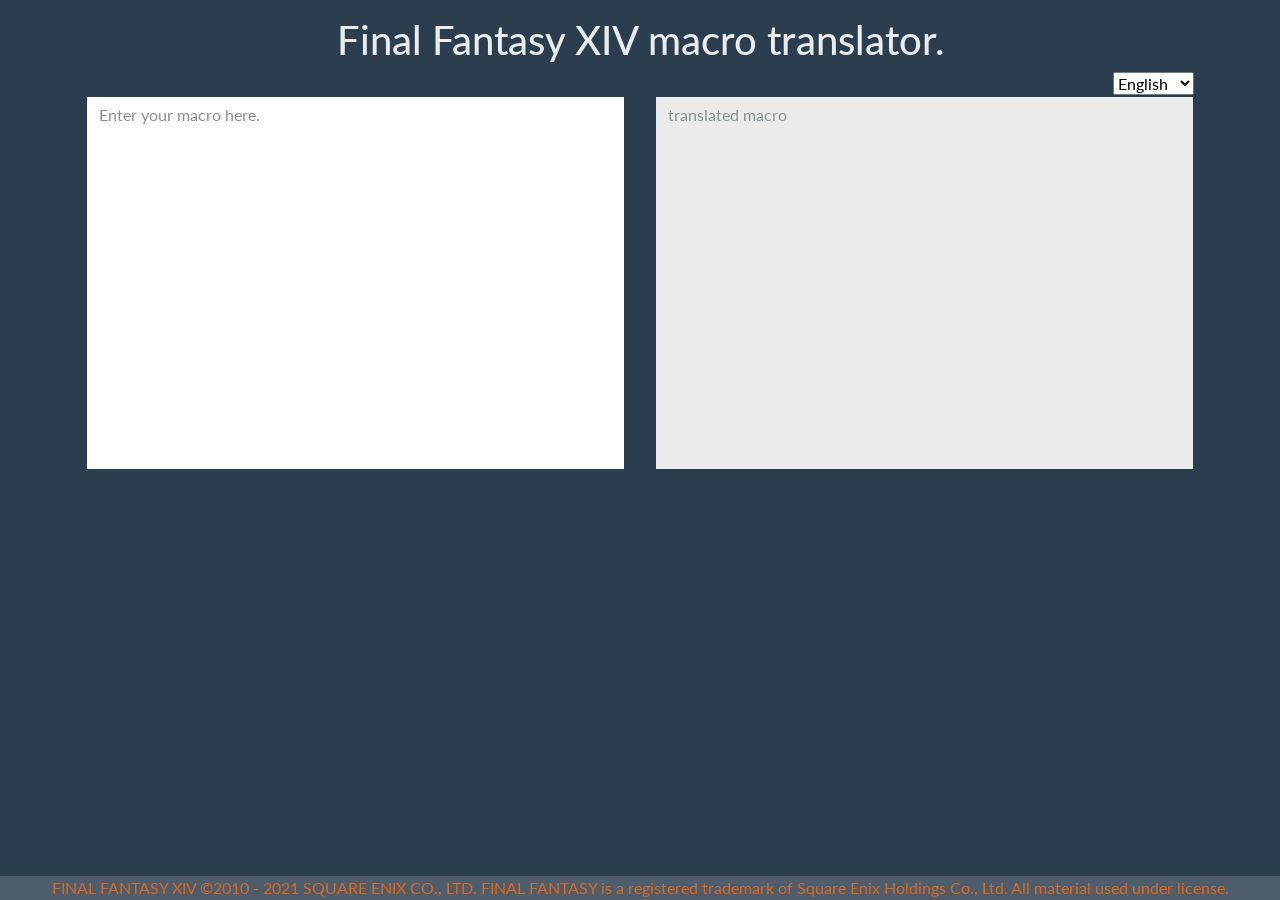
<file: index.html>
<!doctype html>
<html lang="en">
  <head>
    <!-- Required meta tags -->
    <meta charset="utf-8">
    <meta name="viewport" content="width=device-width, initial-scale=1, shrink-to-fit=no">

    <!-- Bootstrap CSS -->
    <link rel="stylesheet" href="https://cdn.jsdelivr.net/npm/bootstrap@4.5.3/dist/css/bootstrap.min.css" integrity="sha384-TX8t27EcRE3e/ihU7zmQxVncDAy5uIKz4rEkgIXeMed4M0jlfIDPvg6uqKI2xXr2" crossorigin="anonymous">
    <link rel="stylesheet" type="text/css" href="css/bootstrap.css">
    <link rel="stylesheet" type="text/css" href="css/xiv_macro_translation.css">
    <title>xiv macro translator</title>
  </head>
  <body>

    <div class="container p-3 mb-md-4">
        <h1 class="text-center">Final Fantasy XIV macro translator.</h1>
        <div class="text-right">
            <select class="user-input" id="language-to-translate">
                <option value="Name_en">English</option>
                <option value="Name_fr">Français</option>
                <option value="Name_de">Deutsch</option>
                <option value="Name_ja">日本語</option>
            </select>
        </div>
        <div class="row align-items-start">
            <div class="col">
                <textarea id="user-macro" class="form-control user-input" rows="15" placeholder="Enter your macro here."></textarea>
            </div>
            <div class="col">
                <textarea id="translated-macro" class="form-control" rows="15" readonly="true" placeholder="translated macro"></textarea>
            </div>
        </div>
    </div>

    <footer class="d-none d-md-block fixed-bottom text-center bg-secondary" id="footer">
        <div class="copyright text-primary" id="se-copyright">
            FINAL FANTASY XIV ©2010 - 2021 SQUARE ENIX CO., LTD. FINAL FANTASY is a registered trademark of Square Enix Holdings Co., Ltd. All material used under license.
        </div>
    </footer>

    <footer class="d-md-none static-bottom text-center bg-secondary" id="footer">
        <div class="copyright text-primary" id="se-copyright">
            FINAL FANTASY XIV ©2010 - 2021 SQUARE ENIX CO., LTD. FINAL FANTASY is a registered trademark of Square Enix Holdings Co., Ltd. All material used under license.
        </div>
    </footer>

    <script src="https://code.jquery.com/jquery-3.6.0.min.js"
            integrity="sha256-/xUj+3OJU5yExlq6GSYGSHk7tPXikynS7ogEvDej/m4="
            crossorigin="anonymous"></script>
    <script src="https://cdn.jsdelivr.net/npm/bootstrap@4.5.3/dist/js/bootstrap.bundle.min.js" integrity="sha384-ho+j7jyWK8fNQe+A12Hb8AhRq26LrZ/JpcUGGOn+Y7RsweNrtN/tE3MoK7ZeZDyx" crossorigin="anonymous"></script>
    
    <script type="text/javascript">
        var actions_list = undefined;
        var action_names_dict = undefined;
        var previous_value = ""
        var previous_lang = "Name_en"
        $( window ).on("load", function() {
            $.getJSON( "data/actions_list.json")
             .then(function( data ) {
                actions_list = data
             });
             $.getJSON( "data/action_names_dict.json")
              .then(function( data ) {
                 action_names_dict = data
              });

              $("#user-macro").val("");
              $("#translated-macro").val("");
              $("#language-to-translate").val(previous_lang);
        });


        function translate(text, lang) {
            let translated_text = "";
            if (text in action_names_dict) {
                translated_text = actions_list[action_names_dict[text]][lang]
            }
            else {
                const regex = /".+"|\s(?:\p{L}|\p{N})+\s/gu;
                translated_text = text.replaceAll(regex, function(str) {
                    sliced_str = str.slice(1,-1);
                    if (sliced_str in action_names_dict) {
                        const translated_str = '"' + actions_list[action_names_dict[sliced_str]][lang] + '"';
                        if (str[0] != '"') {
                            return str[0] + translated_str + str[str.length-1];
                        }
                        else {
                            return translated_str
                        }
                    }
                    else {
                        return str;
                    }
                });
            }
            $("#translated-macro").val(translated_text);
        }

        $( ".user-input" ).on('change keyup paste', function() {
            const current_value = $("#user-macro").val();
            const current_lang = $("#language-to-translate").val();
            if ( previous_lang != current_lang || previous_value != current_value) {
                translate(current_value, current_lang);
                previous_value = current_value;
                previous_lang = current_lang;
            }
        });
    </script>
  </body>
</html>
</file>
<file: css/xiv_macro_translation.css>
textarea {
    white-space: pre;
    resize: none;
}
</file>
